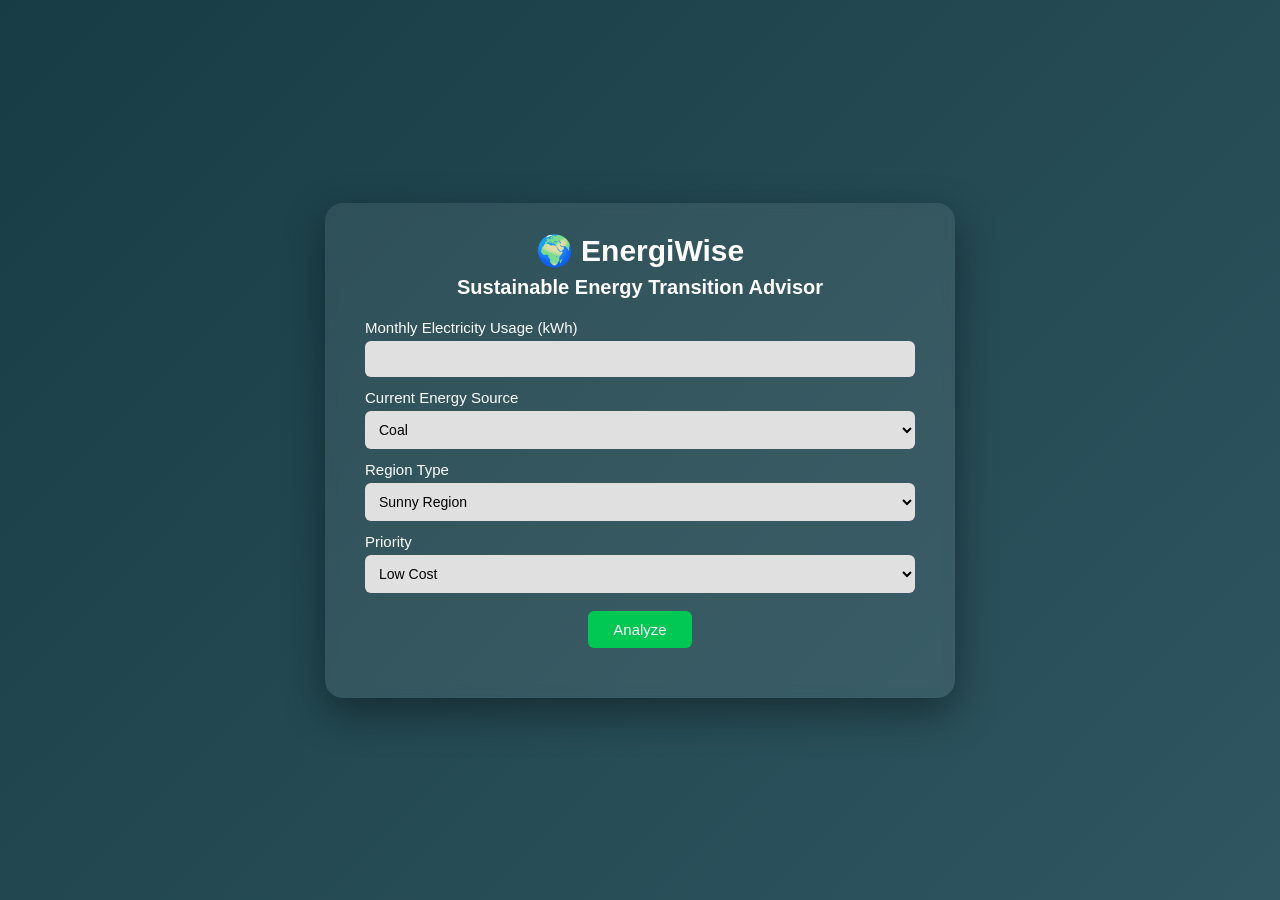
<file: FWD project/index.html>
<!DOCTYPE html>
<html>
<head>
    <title>EnergiWise</title>
    <link rel="stylesheet" href="sty.css">
</head>
<body>

<div class="container">
    <h1>🌍 EnergiWise</h1>
    <h2>Sustainable Energy Transition Advisor</h2>

    <label>Monthly Electricity Usage (kWh)</label>
    <input type="number" id="kwh">

    <label>Current Energy Source</label>
    <select id="current">
        <option value="coal">Coal</option>
        <option value="grid">Grid</option>
        <option value="solar">Solar</option>
        <option value="wind">Wind</option>
        <option value="hydro">Hydro</option>
    </select>

    <label>Region Type</label>
    <select id="region">
        <option value="sunny">Sunny Region</option>
        <option value="windy">Windy Region</option>
        <option value="water">Water Region</option>
        <option value="mixed">Mixed</option>
    </select>

    <label>Priority</label>
    <select id="priority">
        <option value="cost">Low Cost</option>
        <option value="eco">Eco Friendly</option>
        <option value="balanced">Balanced</option>
    </select>

    <button onclick="analyze()">Analyze</button>

    <div id="result"></div>
</div>

<script src="script.js"></script>
</body>

</html>
</file>
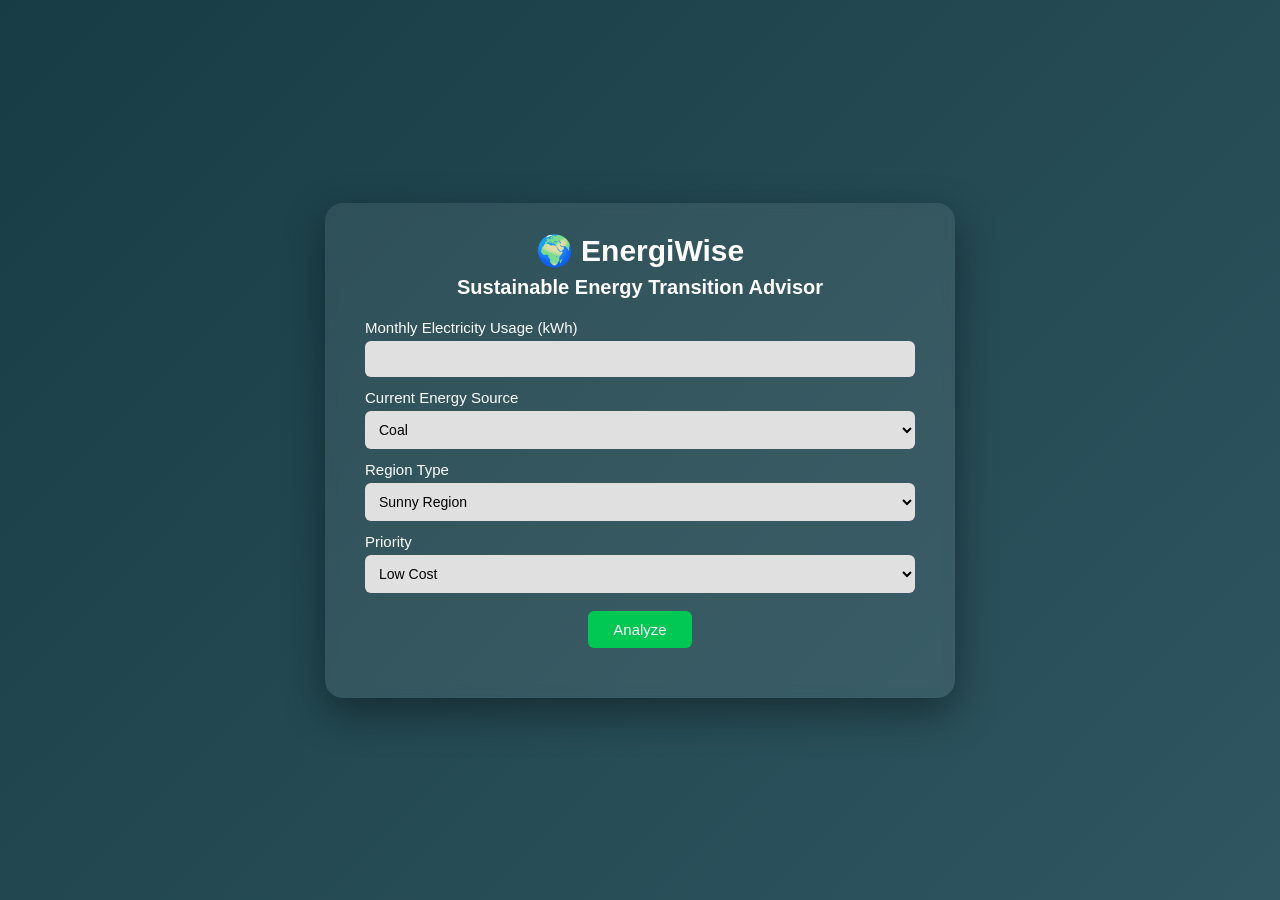
<file: FWD project/energiwise.html>
<!DOCTYPE html>
<html>
<head>
    <title>EnergiWise</title>
    <link rel="stylesheet" href="sty.css">
</head>
<body>

<div class="container">
    <h1>🌍 EnergiWise</h1>
    <h2>Sustainable Energy Transition Advisor</h2>

    <label>Monthly Electricity Usage (kWh)</label>
    <input type="number" id="kwh">

    <label>Current Energy Source</label>
    <select id="current">
        <option value="coal">Coal</option>
        <option value="grid">Grid</option>
        <option value="solar">Solar</option>
        <option value="wind">Wind</option>
        <option value="hydro">Hydro</option>
    </select>

    <label>Region Type</label>
    <select id="region">
        <option value="sunny">Sunny Region</option>
        <option value="windy">Windy Region</option>
        <option value="water">Water Region</option>
        <option value="mixed">Mixed</option>
    </select>

    <label>Priority</label>
    <select id="priority">
        <option value="cost">Low Cost</option>
        <option value="eco">Eco Friendly</option>
        <option value="balanced">Balanced</option>
    </select>

    <button onclick="analyze()">Analyze</button>

    <div id="result"></div>
</div>

<script src="script.js"></script>
</body>

</html>
</file>
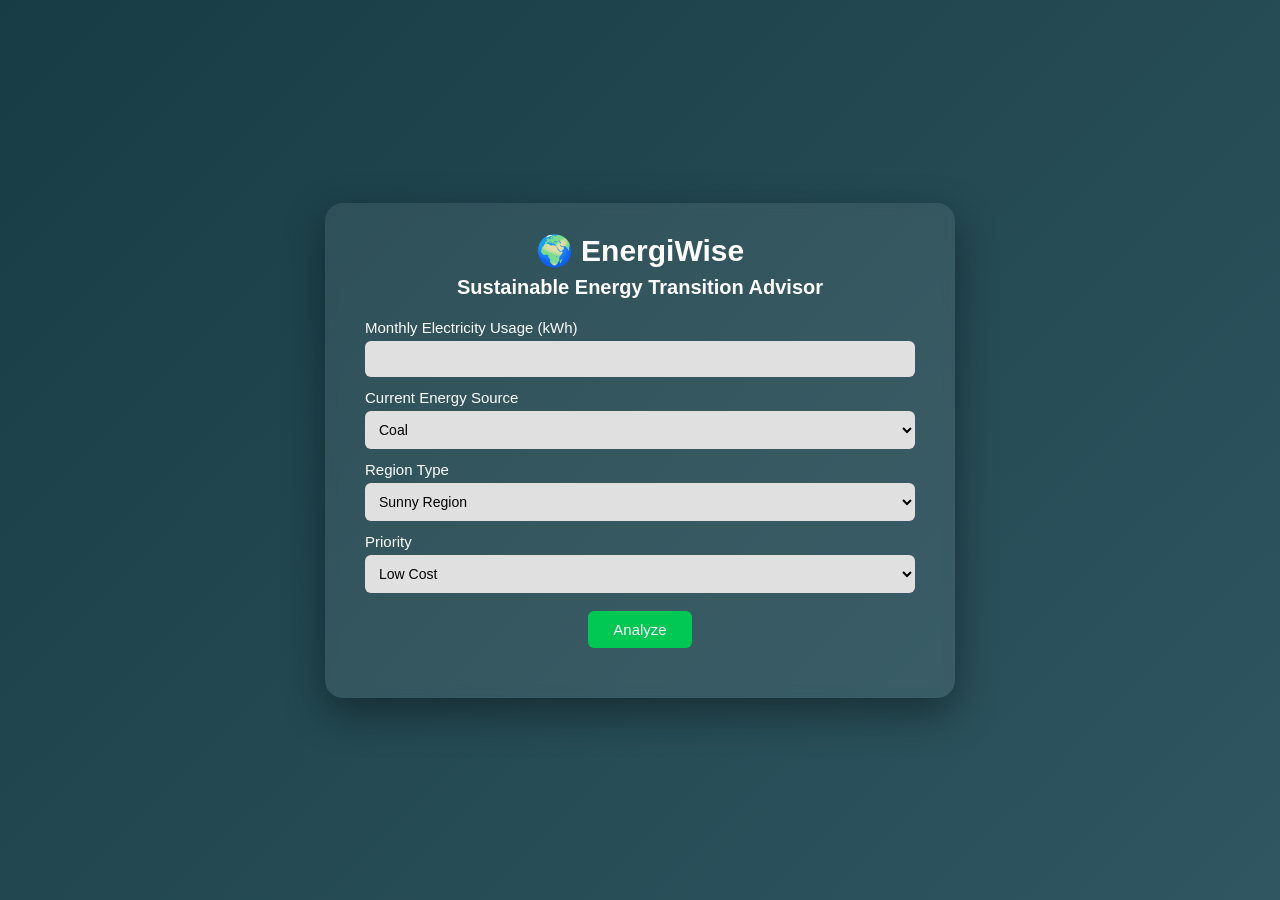
<file: FWD project/enerwise.html>
<!DOCTYPE html>
<html>
<head>
    <title>EnergiWise</title>
    <link rel="stylesheet" href="sty.css">
</head>
<body>

<div class="container">
    <h1>🌍 EnergiWise</h1>
    <h2>Sustainable Energy Transition Advisor</h2>

    <label>Monthly Electricity Usage (kWh)</label>
    <input type="number" id="kwh">

    <label>Current Energy Source</label>
    <select id="current">
        <option value="coal">Coal</option>
        <option value="grid">Grid</option>
        <option value="solar">Solar</option>
        <option value="wind">Wind</option>
        <option value="hydro">Hydro</option>
    </select>

    <label>Region Type</label>
    <select id="region">
        <option value="sunny">Sunny Region</option>
        <option value="windy">Windy Region</option>
        <option value="water">Water Region</option>
        <option value="mixed">Mixed</option>
    </select>

    <label>Priority</label>
    <select id="priority">
        <option value="cost">Low Cost</option>
        <option value="eco">Eco Friendly</option>
        <option value="balanced">Balanced</option>
    </select>

    <button onclick="analyze()">Analyze</button>

    <div id="result"></div>
</div>

<script src="script.js"></script>
</body>
</html>
</file>
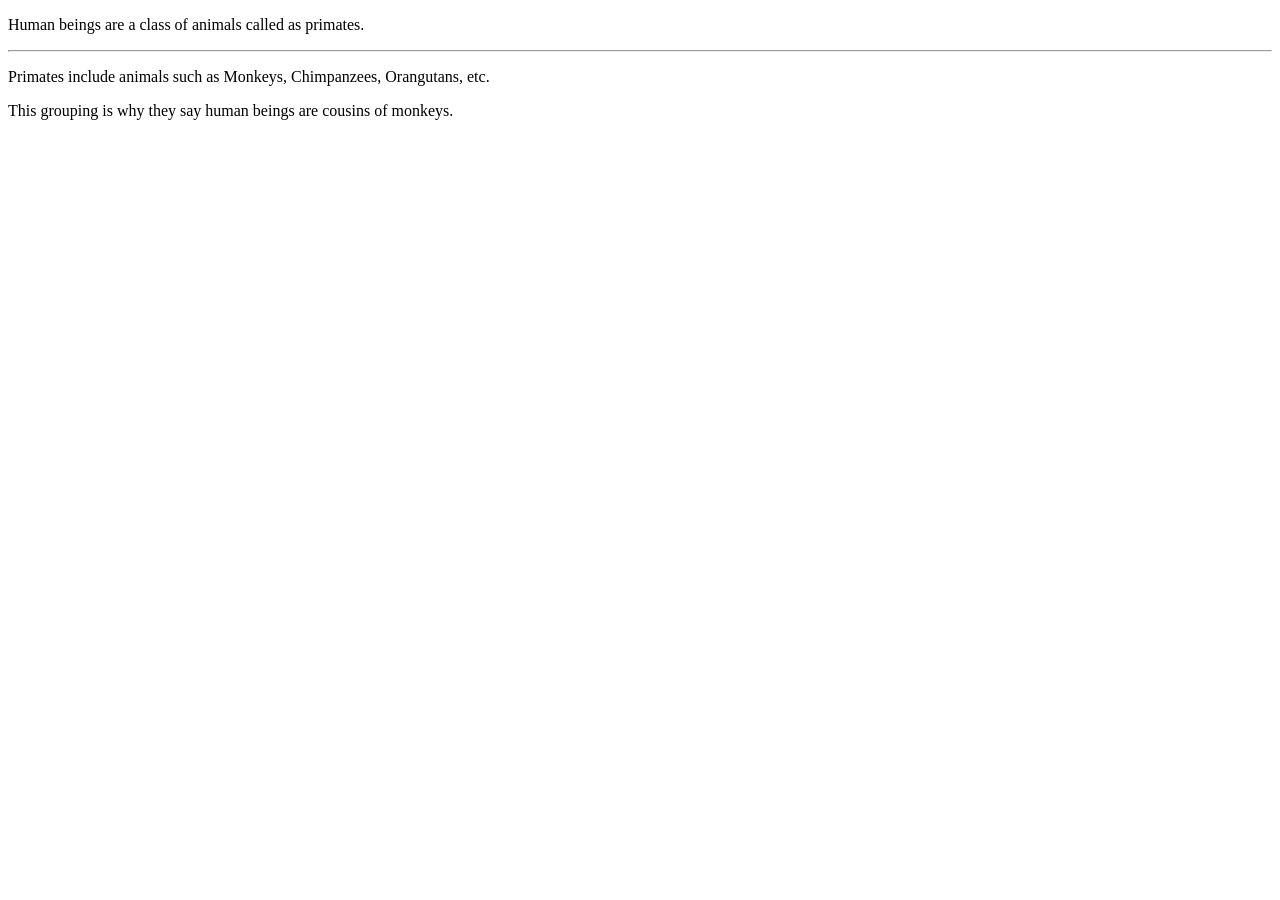
<file: FWD/co-1/program1.html>
<!doctype html>
<html>
<head>
    <meta charset="utf-8">
    <title>Primates</title>
</head>
<body>

    <p class="para-1">
        Human beings are a class of animals called as primates.
    </p>

    <hr>

    <p class="para-2">
        Primates include animals such as Monkeys, Chimpanzees, Orangutans, etc.
    </p>

    <p class="para-3">
        This grouping is why they say human beings are cousins of monkeys.
    </p>

</body>
</html>
</file>
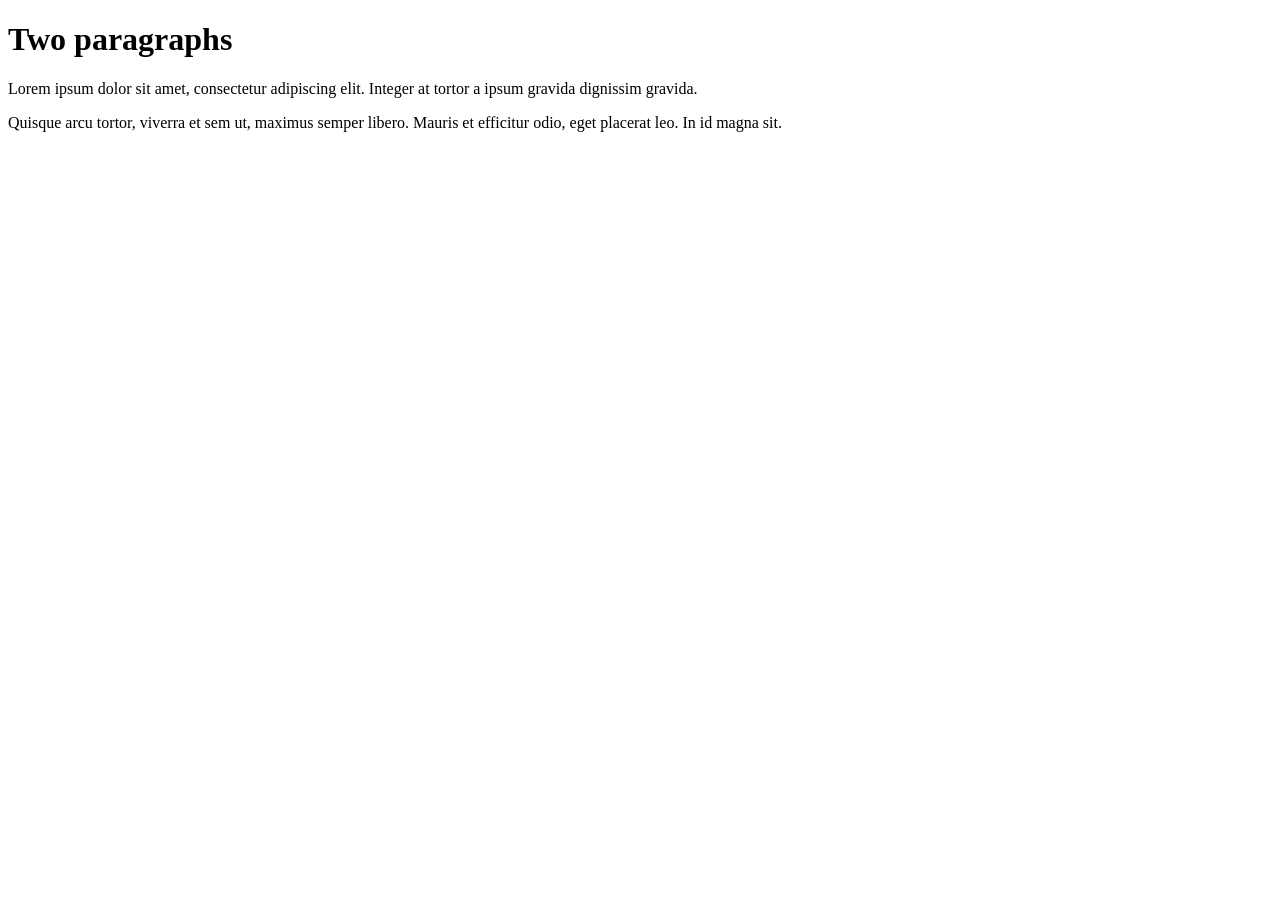
<file: FWD/co-1/program10.html>
<!doctype html>
<html>
<head>
    <title>New title</title>
    <!--<link rel="stylesheet" href="styles.css" />-->
</head>
<body>
    <h1>Two paragraphs</h1>
    <p>Lorem ipsum dolor sit amet, consectetur adipiscing elit. Integer at tortor a ipsum gravida dignissim gravida.</p>
    <p>Quisque arcu tortor, viverra et sem ut, maximus semper libero. Mauris et efficitur odio, eget placerat leo. In id magna sit.</p>
</body>
</html>
</file>
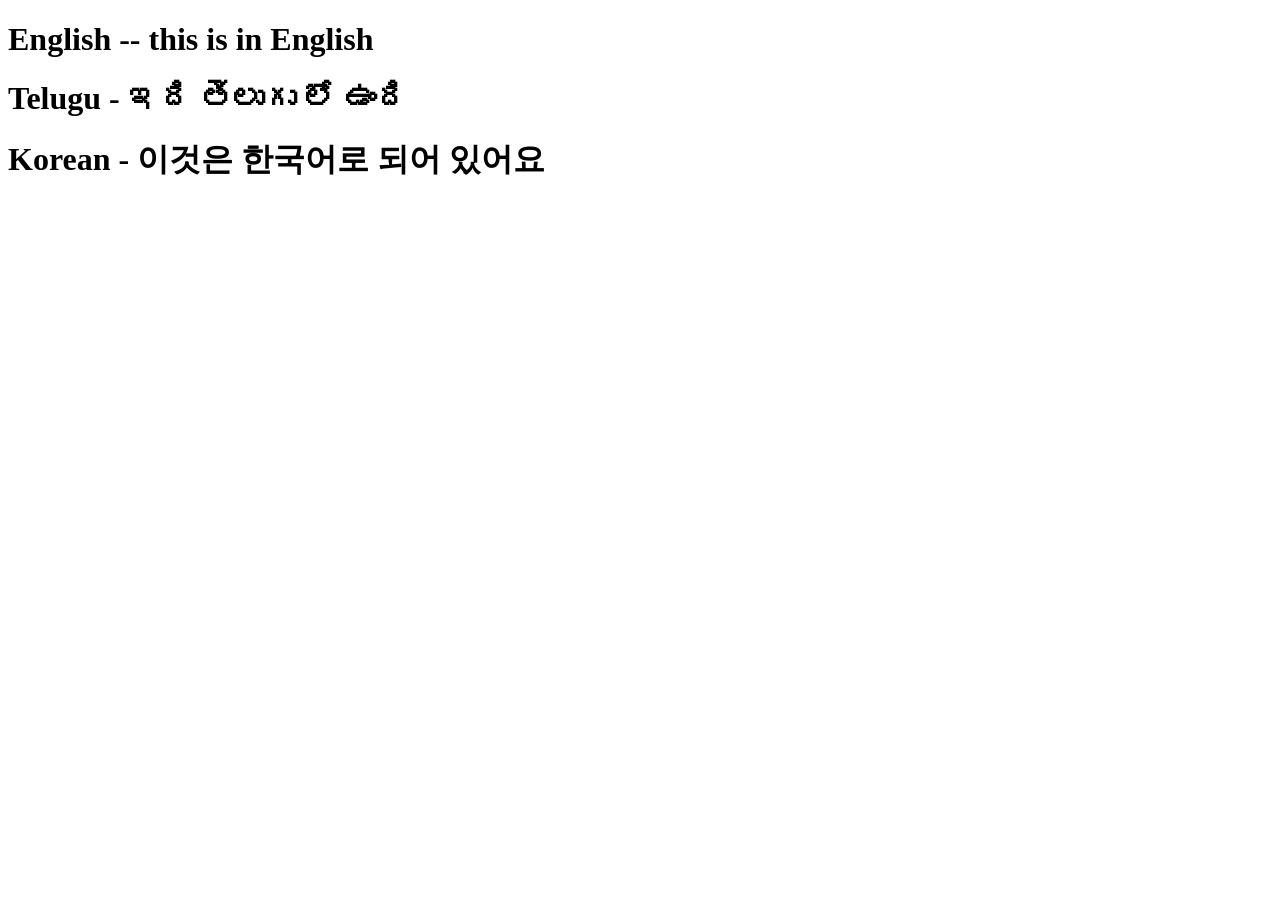
<file: FWD/co-1/program14.html>
<!doctype html>
<html>
<head>
    <meta charset="utf-8">
</head>
<body>
    <h1>English -- this is in English</h1>
    <h1>Telugu - ఇది తెలుగు లో ఉంది</h1>
    <h1>Korean - 이것은 한국어로 되어 있어요</h1>
</body>
</html>
</file>
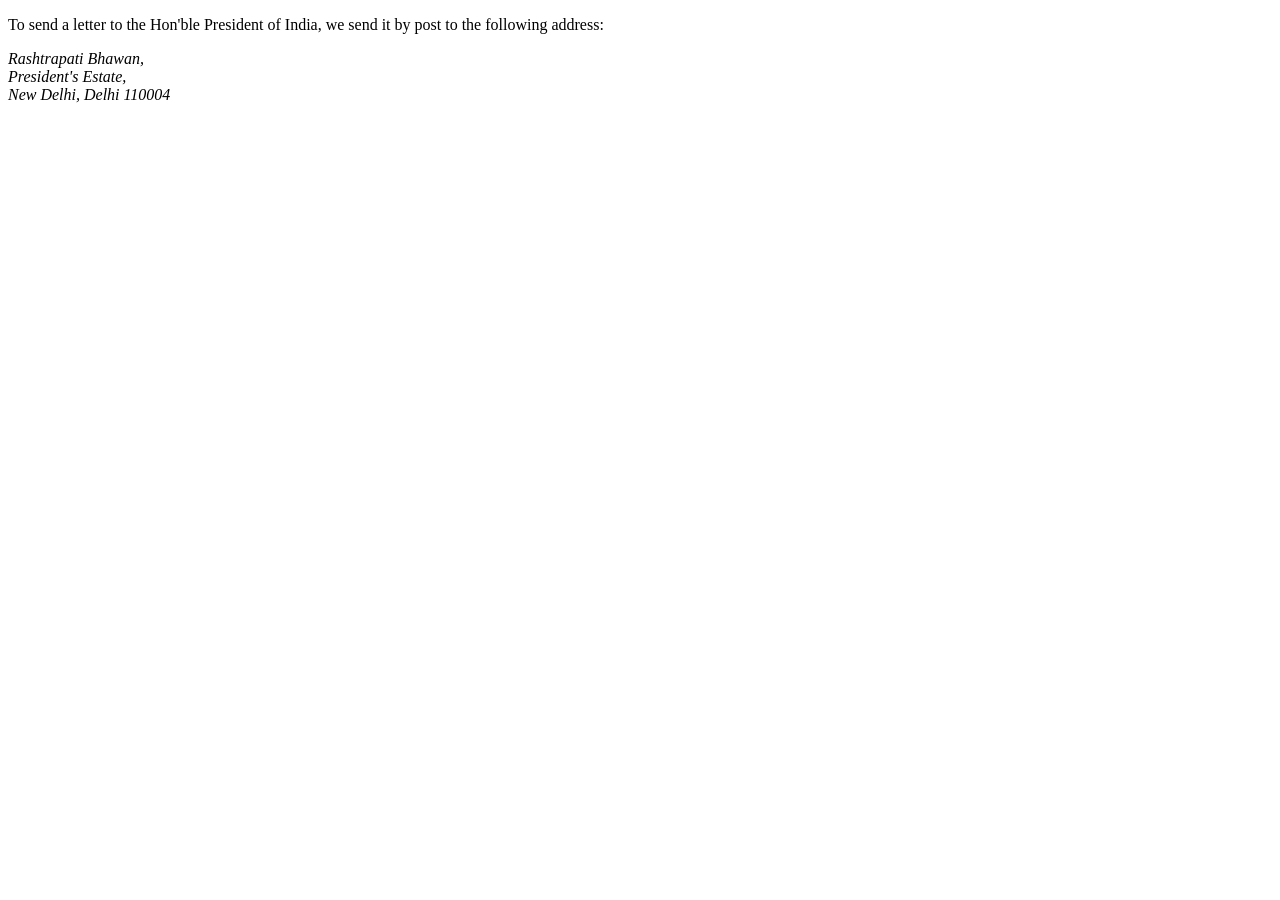
<file: FWD/co-1/program2.html>
<!doctype html>
<html>
<body>
    <p>
        To send a letter to the Hon'ble President of India, we send it by post to the following address:
    </p>

    <address>
        Rashtrapati Bhawan,<br>
        President's Estate,<br>
        New Delhi, Delhi 110004
    </address>
</body>
</html>
</file>
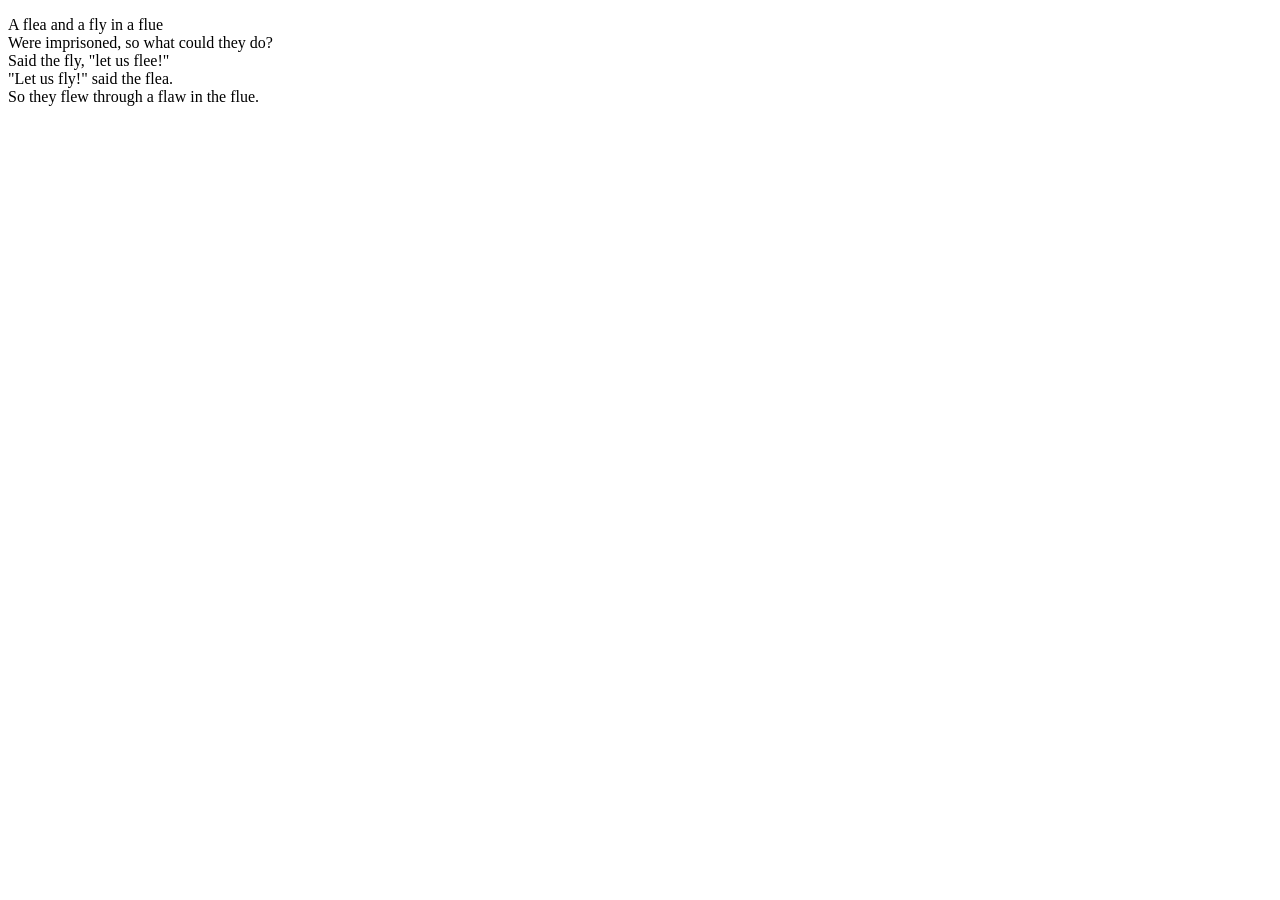
<file: FWD/co-1/program3.html>
<!doctype html>
<html>
<body>
    <p>
        A flea and a fly in a flue<br>
        Were imprisoned, so what could they do?<br>
        Said the fly, "let us flee!"<br>
        "Let us fly!" said the flea.<br>
        So they flew through a flaw in the flue.
    </p>
</body>
</html>
</file>
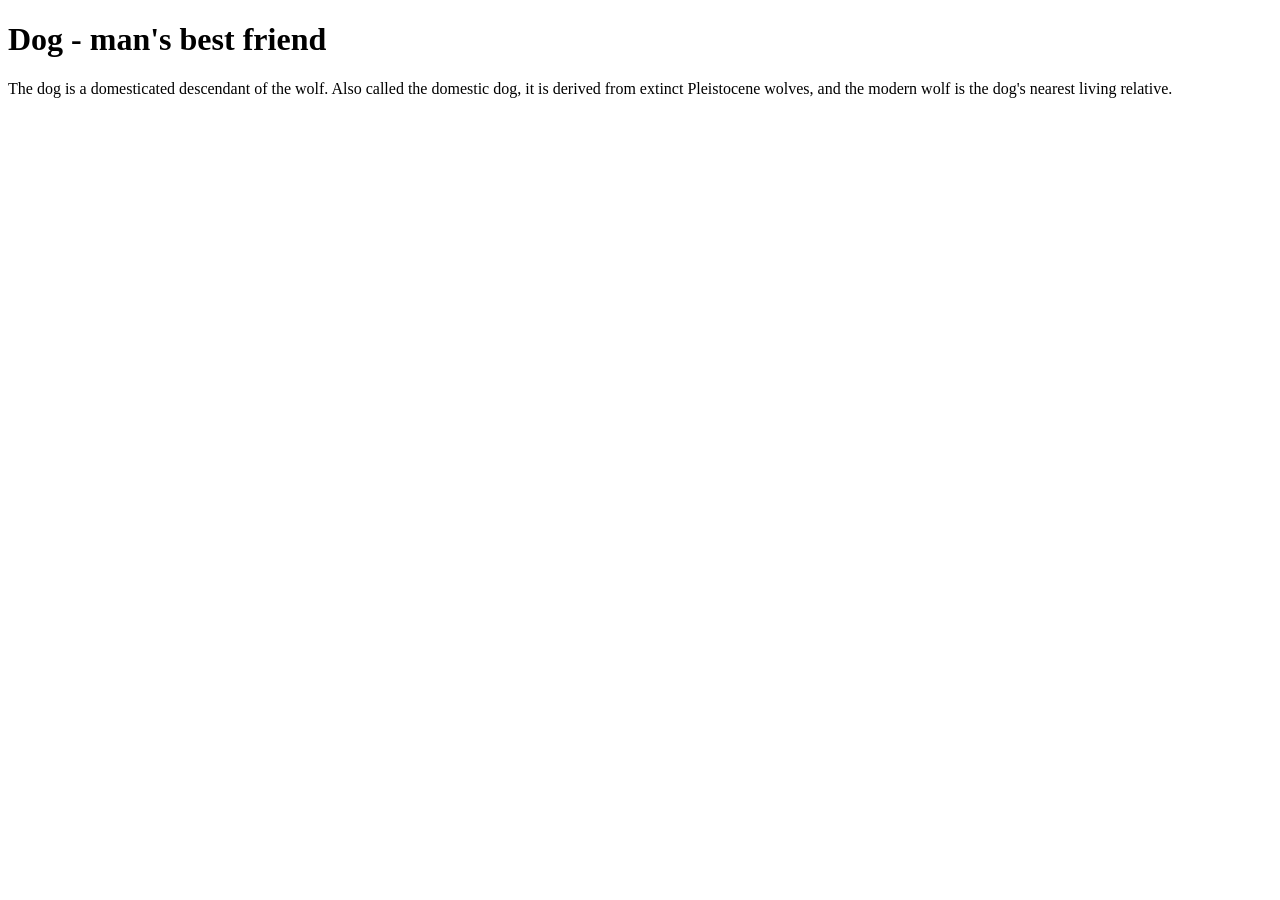
<file: FWD/co-1/program4.html>
<!doctype html>
<html>
<body>
    <h1>Dog - man's best friend</h1>

    <p>The dog is a domesticated descendant of the wolf. Also called the domestic dog,
    it is derived from extinct Pleistocene wolves, and the modern wolf is the dog's
    nearest living relative.</p>
</body>
</html>
</file>
<file: FWD project/sty.css>
body {
    margin: 0;
    font-family: 'Segoe UI', Arial, sans-serif;

    height: 100vh;
    display: flex;
    justify-content: center;
    align-items: center;

    background: linear-gradient(135deg, #183c45, #2f5661);
}

/* MAIN CARD */
.container {
    width: 550px;
    max-width: 95%;
    padding: 30px 40px;   /* reduced vertical padding */
    border-radius: 18px;

    background: rgba(255, 255, 255, 0.08);
    backdrop-filter: blur(6px);

    box-shadow: 0 15px 40px rgba(0, 0, 0, 0.4);

    text-align: center;
    color: white;
}

/* HEADINGS */
h1 {
    margin: 0;
    font-size: 30px;
}

h2 {
    margin-top: 8px;
    margin-bottom: 20px;
    font-size: 20px;
}

/* LABELS */
label {
    display: block;
    margin-top: 12px;   /* reduced spacing */
    margin-bottom: 5px;
    font-size: 15px;
    text-align: left;
}

/* INPUTS */
input,
select {
    width: 100%;
    padding: 10px;   /* slightly smaller */
    border-radius: 6px;
    border: none;
    background: #e0e0e0;
    font-size: 14px;
    outline: none;
    box-sizing: border-box;
}

/* BUTTON */
button {
    margin-top: 18px;
    padding: 10px 25px;
    background-color: #00c853;
    color: white;
    border: none;
    border-radius: 6px;
    font-size: 15px;
    cursor: pointer;
    transition: 0.3s ease;
}

button:hover {
    background-color: #00e676;
}

/* RESULT */
#result {
    margin-top: 20px;  /* reduced */
    font-size: 16px;
    line-height: 1.6;
}
</file>
